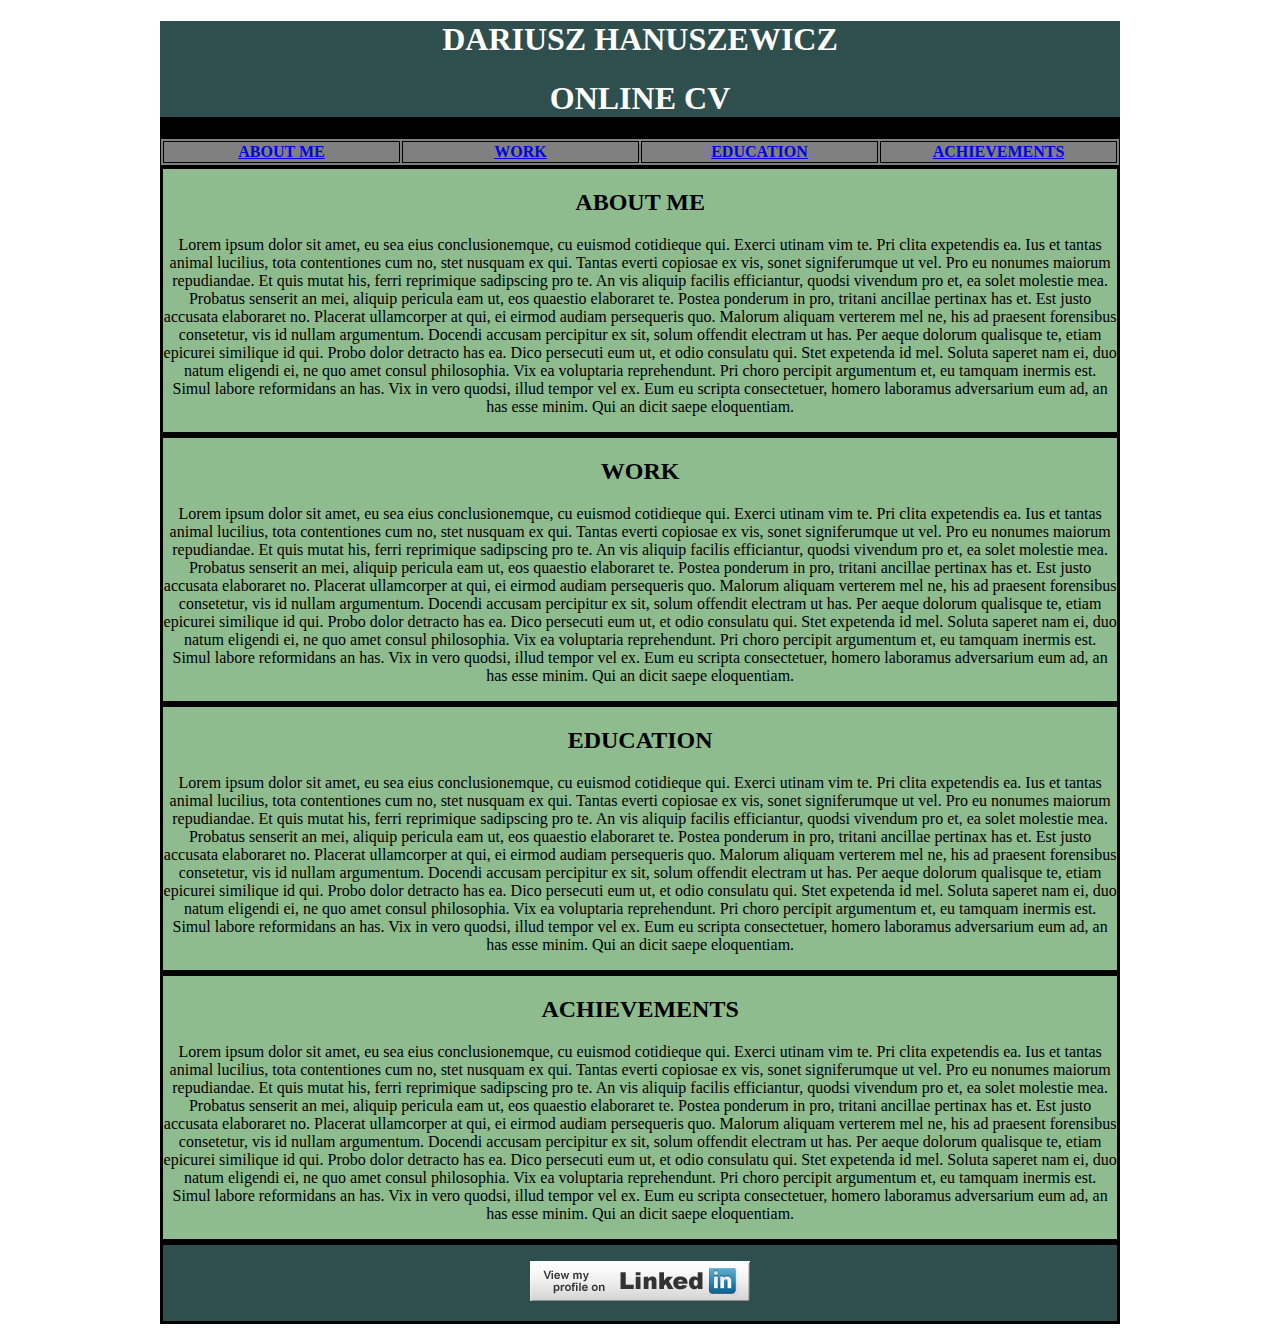
<file: index.html>
<!DOCTYPE html>
<html>
<head>
	<title>Example 1.10.2015</title>
	<link rel="stylesheet" type="text/css" href="style.css"/>
</head>
	<body>
		<div id="wrapper">
			<div id="header">
				<h1>DARIUSZ HANUSZEWICZ</h1>
				<h1>ONLINE CV</h1>
			</div>
			<div id="middle">
				<div id="menu">
					<table>
					<tr>
						<th><a href="#about">ABOUT ME</a></th>
						<th><a href="#work">WORK</a></th>
						<th><a href="#edu">EDUCATION</a></th>
						<th><a href="#achie">ACHIEVEMENTS</a></th>
					</tr>
					</table>
				</div>
				<div id="about"><h2>ABOUT ME</h2>
				<p>Lorem ipsum dolor sit amet, eu sea eius conclusionemque, cu euismod cotidieque qui. Exerci utinam vim te. Pri clita expetendis ea. Ius et tantas animal lucilius, tota contentiones cum no, stet nusquam ex qui. Tantas everti copiosae ex vis, sonet signiferumque ut vel.

Pro eu nonumes maiorum repudiandae. Et quis mutat his, ferri reprimique sadipscing pro te. An vis aliquip facilis efficiantur, quodsi vivendum pro et, ea solet molestie mea. Probatus senserit an mei, aliquip pericula eam ut, eos quaestio elaboraret te. Postea ponderum in pro, tritani ancillae pertinax has et.

Est justo accusata elaboraret no. Placerat ullamcorper at qui, ei eirmod audiam persequeris quo. Malorum aliquam verterem mel ne, his ad praesent forensibus consetetur, vis id nullam argumentum. Docendi accusam percipitur ex sit, solum offendit electram ut has. Per aeque dolorum qualisque te, etiam epicurei similique id qui.

Probo dolor detracto has ea. Dico persecuti eum ut, et odio consulatu qui. Stet expetenda id mel. Soluta saperet nam ei, duo natum eligendi ei, ne quo amet consul philosophia. Vix ea voluptaria reprehendunt. Pri choro percipit argumentum et, eu tamquam inermis est.

Simul labore reformidans an has. Vix in vero quodsi, illud tempor vel ex. Eum eu scripta consectetuer, homero laboramus adversarium eum ad, an has esse minim. Qui an dicit saepe eloquentiam.</p>
				</div>
				<div id="work"><h2>WORK</h2>
				<p>Lorem ipsum dolor sit amet, eu sea eius conclusionemque, cu euismod cotidieque qui. Exerci utinam vim te. Pri clita expetendis ea. Ius et tantas animal lucilius, tota contentiones cum no, stet nusquam ex qui. Tantas everti copiosae ex vis, sonet signiferumque ut vel.

Pro eu nonumes maiorum repudiandae. Et quis mutat his, ferri reprimique sadipscing pro te. An vis aliquip facilis efficiantur, quodsi vivendum pro et, ea solet molestie mea. Probatus senserit an mei, aliquip pericula eam ut, eos quaestio elaboraret te. Postea ponderum in pro, tritani ancillae pertinax has et.

Est justo accusata elaboraret no. Placerat ullamcorper at qui, ei eirmod audiam persequeris quo. Malorum aliquam verterem mel ne, his ad praesent forensibus consetetur, vis id nullam argumentum. Docendi accusam percipitur ex sit, solum offendit electram ut has. Per aeque dolorum qualisque te, etiam epicurei similique id qui.

Probo dolor detracto has ea. Dico persecuti eum ut, et odio consulatu qui. Stet expetenda id mel. Soluta saperet nam ei, duo natum eligendi ei, ne quo amet consul philosophia. Vix ea voluptaria reprehendunt. Pri choro percipit argumentum et, eu tamquam inermis est.

Simul labore reformidans an has. Vix in vero quodsi, illud tempor vel ex. Eum eu scripta consectetuer, homero laboramus adversarium eum ad, an has esse minim. Qui an dicit saepe eloquentiam.</p>
				</div>
				<div id="edu"><h2>EDUCATION</h2>
				<p>Lorem ipsum dolor sit amet, eu sea eius conclusionemque, cu euismod cotidieque qui. Exerci utinam vim te. Pri clita expetendis ea. Ius et tantas animal lucilius, tota contentiones cum no, stet nusquam ex qui. Tantas everti copiosae ex vis, sonet signiferumque ut vel.

Pro eu nonumes maiorum repudiandae. Et quis mutat his, ferri reprimique sadipscing pro te. An vis aliquip facilis efficiantur, quodsi vivendum pro et, ea solet molestie mea. Probatus senserit an mei, aliquip pericula eam ut, eos quaestio elaboraret te. Postea ponderum in pro, tritani ancillae pertinax has et.

Est justo accusata elaboraret no. Placerat ullamcorper at qui, ei eirmod audiam persequeris quo. Malorum aliquam verterem mel ne, his ad praesent forensibus consetetur, vis id nullam argumentum. Docendi accusam percipitur ex sit, solum offendit electram ut has. Per aeque dolorum qualisque te, etiam epicurei similique id qui.

Probo dolor detracto has ea. Dico persecuti eum ut, et odio consulatu qui. Stet expetenda id mel. Soluta saperet nam ei, duo natum eligendi ei, ne quo amet consul philosophia. Vix ea voluptaria reprehendunt. Pri choro percipit argumentum et, eu tamquam inermis est.

Simul labore reformidans an has. Vix in vero quodsi, illud tempor vel ex. Eum eu scripta consectetuer, homero laboramus adversarium eum ad, an has esse minim. Qui an dicit saepe eloquentiam.</p>
				</div>
				<div id="achie"><h2>ACHIEVEMENTS</h2>
				<p>Lorem ipsum dolor sit amet, eu sea eius conclusionemque, cu euismod cotidieque qui. Exerci utinam vim te. Pri clita expetendis ea. Ius et tantas animal lucilius, tota contentiones cum no, stet nusquam ex qui. Tantas everti copiosae ex vis, sonet signiferumque ut vel.

Pro eu nonumes maiorum repudiandae. Et quis mutat his, ferri reprimique sadipscing pro te. An vis aliquip facilis efficiantur, quodsi vivendum pro et, ea solet molestie mea. Probatus senserit an mei, aliquip pericula eam ut, eos quaestio elaboraret te. Postea ponderum in pro, tritani ancillae pertinax has et.

Est justo accusata elaboraret no. Placerat ullamcorper at qui, ei eirmod audiam persequeris quo. Malorum aliquam verterem mel ne, his ad praesent forensibus consetetur, vis id nullam argumentum. Docendi accusam percipitur ex sit, solum offendit electram ut has. Per aeque dolorum qualisque te, etiam epicurei similique id qui.

Probo dolor detracto has ea. Dico persecuti eum ut, et odio consulatu qui. Stet expetenda id mel. Soluta saperet nam ei, duo natum eligendi ei, ne quo amet consul philosophia. Vix ea voluptaria reprehendunt. Pri choro percipit argumentum et, eu tamquam inermis est.

Simul labore reformidans an has. Vix in vero quodsi, illud tempor vel ex. Eum eu scripta consectetuer, homero laboramus adversarium eum ad, an has esse minim. Qui an dicit saepe eloquentiam.</p>
				</div>
			</div>
			<div id="footer"><p><a href="https://www.linkedin.com/home?trk=nav_responsive_tab_home"><img src="graphics/li.gif"></a></p></div>
		</div>
	</body>
</html>
</file>
<file: externalFunctions.html>
<!DOCTYPE html>
<html>
	<head>
		<title>External Functions</title>
		<script src="externalFunctions.js">
		
		</script>
	</head>
	<body>
		<button onclick="myFirstFunction()">Click to run function</button>
	</body>
</html>
</file>
<file: functions.html>
<!DOCTYPE html>
<html>
	<head>
		<title>Functions</title>
		<script>
		function myFirstFunction(){
			alert("This will only run when the function is called");
		}
		
		</script>
	</head>
	<body>
		<button onclick="myFirstFunction()">Click to run function</button>
	</body>
</html>
</file>
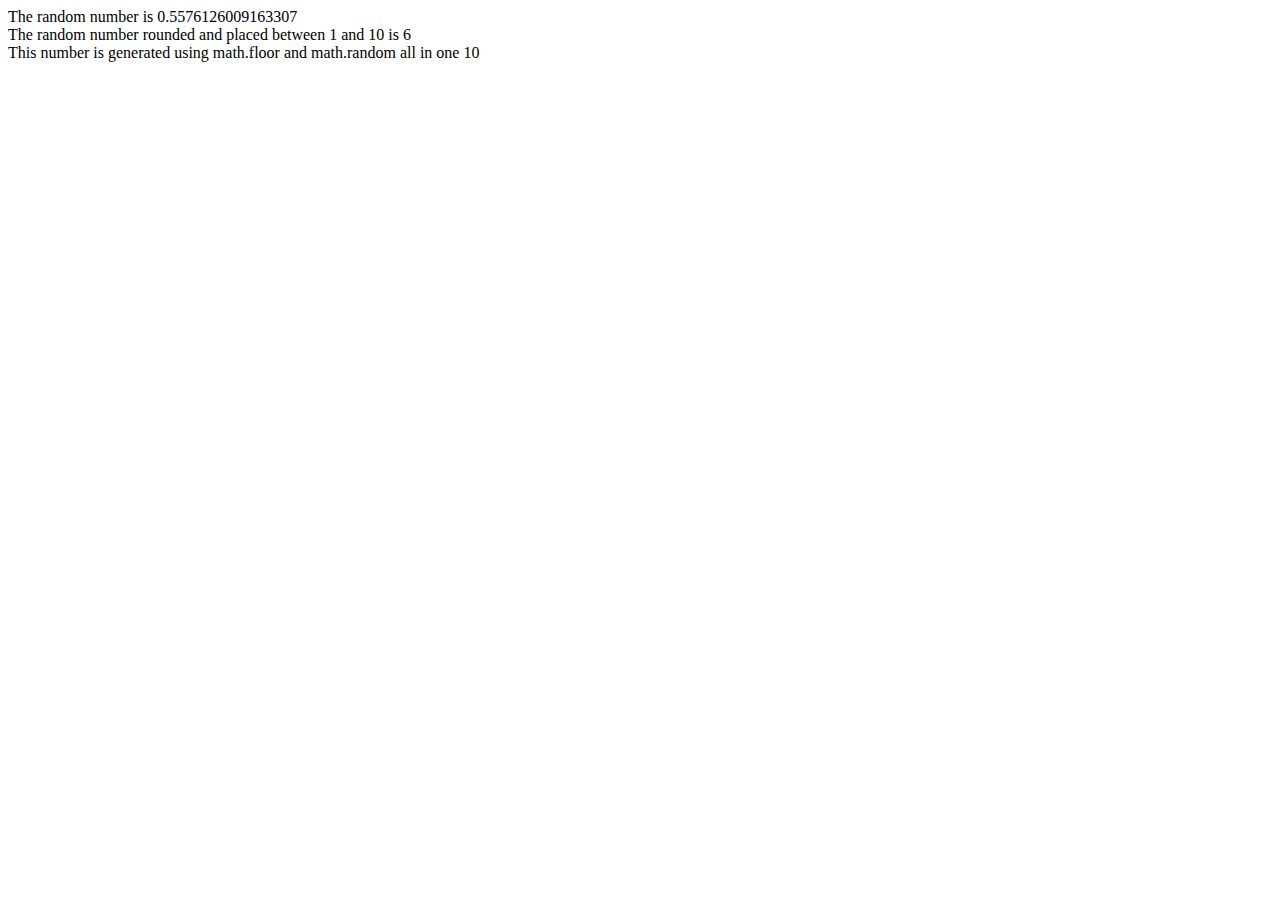
<file: randomNumber.html>
<!DOCTYPE html>
<html>
	<head>
		<title>Random Numbers</title>
		<script>
		var random=Math.random();
		var roundedRandom=Math.floor((random * 10) + 1);
		var allIn=Math.floor((Math.random() * 10) + 1);
		
		document.write("The random number is "+random);
		document.write("<br />");
		document.write("The random number rounded and placed between 1 and 10 is "+roundedRandom);
		document.write("<br />");
		document.write("This number is generated using math.floor and math.random all in one "+allIn);
		
		</script>
	</head>
	<body>
	
	</body>
</html>
</file>
<file: style.css>
#wrapper
{
	width:960px;
	height:%;
	background:black;
	margin:0 auto;
	
}

#header
{
	width:100%;
	height:15%;
	background:darkSlateGrey;
	text-align: center;

	
}

#menu
{
	width:100%;
	height:15%;
	background:grey;
	margin:0 auto;
}

table
{	width:100%;
	text-align: center;
	border: 1px solid black;
}
th,td
{
	text-align: center;
	border: 1px solid black;
	width:25%;	
}

#middle{
	width:100%;
	height:75%;
	background:silver;
}

#about
{
	width:99.4%;
	height:25%;
	background:DarkSeaGreen;
	border-style: solid;
    border-width: 1%;
}

#work
{
	width:99.4%;
	height:25%;
	background:DarkSeaGreen;
	border-style: solid;
    border-width: 1%;	
}

#edu
{
	width:99.4%;
	height:25%;
	background:DarkSeaGreen;
	border-style: solid;
    border-width: 1%;	
}

#achie
{
	width:99.4%;
	height:25%;
	background:DarkSeaGreen;
	border-style: solid;
    border-width: 1%;	
}

#footer
{
	width:99.4%;
	height:15%;
	background:darkSlateGrey;
	border-style: solid;
    border-width: 1%;	
}
h1
{
	color:white;
	text-align: center;
}
h2,p
{
	text-align: center;
}
</file>
